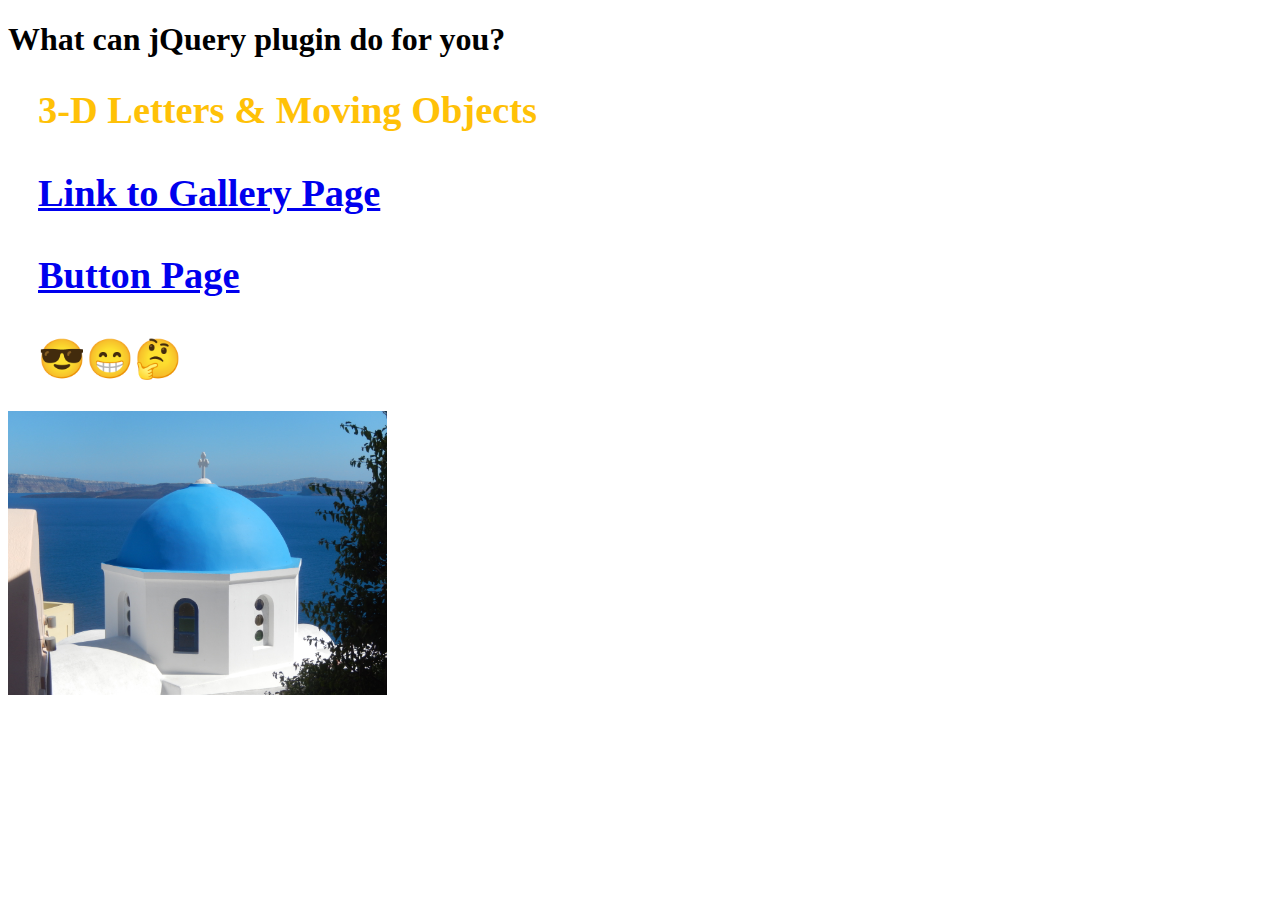
<file: index.html>
<!DOCTYPE html>
<!-- Students: Please use this week's project for Week 7: Assignment 7: jQuery Plugin Promotional Site. 
     You will need to replace the contents of this HTML file with your own work, 
     and create any other files, if any, required for the assignment.
     When you are done, be certain to submit the assignment in both Repl.it and Canvas to be graded. -->
<html lang="en">
  <head>
    <meta charset="utf-8">
    <meta name="viewport" content="width=device-width">
    <title>CS50C Week07</title>
    <script src="https://code.jquery.com/jquery-3.6.0.min.js" integrity="sha256-/xUj+3OJU5yExlq6GSYGSHk7tPXikynS7ogEvDej/m4=" crossorigin="anonymous"></script>
      <!--3. Load CSS-->
      <!-- Slider CSS -->
      <link rel="stylesheet" href="my_style.css">
  </head>
  <body>
  <header>
    <h1>What can jQuery plugin do for you?</h1>
</header>
<div>
 <h2>
	<span data-z data-z-layers="3" data-z-depth="0.5em">3-D Letters &amp Moving Objects</span>
  <a href="gallery.html"><p data-z data-z-layers="20" data-z-depth="30px">Link to Gallery Page</p></a>
  <a href="button.html"><p data-z data-z-layers="20" data-z-depth="30px">Button Page</p></a>
  <span data-z data-z-layers="20" data-z-depth="30px">😎😁🤔</span>
</h2>
<span data-z data-z-depth="40px">
   <img width="150" height="120" src="img/dome.jpg" alt="Greek Church">
</span>
  </div> 
   <script src="https://bennettfeely.com/ztext/js/ztext.min.js"></script>
  </body>
</html>
</file>
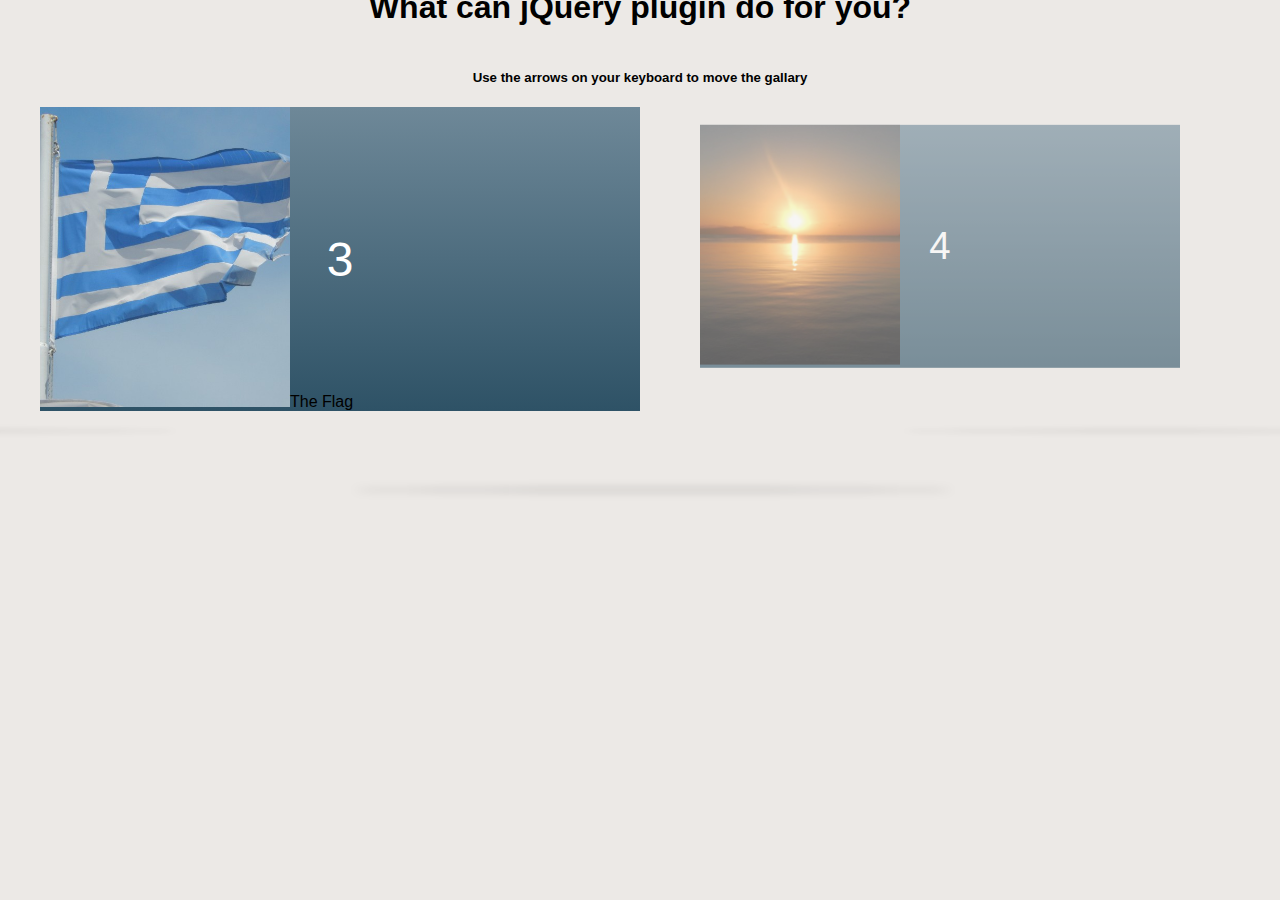
<file: gallery.html>
<!DOCTYPE html>
<!-- Students: Please use this week's project for Week 7: Assignment 7: jQuery Plugin Promotional Site. 
     You will need to replace the contents of this HTML file with your own work, 
     and create any other files, if any, required for the assignment.
     When you are done, be certain to submit the assignment in both Repl.it and Canvas to be graded. -->
<html lang="en">
  <head>
    <meta charset="utf-8">
    <meta name="viewport" content="width=device-width">
    <title>CS50C Week07</title>
    <!-- jQuery -->
<script src="https://code.jquery.com/jquery-3.3.1.min.js" integrity="sha384-tsQFqpEReu7ZLhBV2VZlAu7zcOV+rXbYlF2cqB8txI/8aZajjp4Bqd+V6D5IgvKT" crossorigin="anonymous"></script> 
<link href="slider.css" rel="stylesheet" type="text/css">
      <link rel="stylesheet" href="my_style.css">
      
  </head>
  <body>
  <header>
    <h1>What can jQuery plugin do for you?</h1>
</header>
<h5>Use the arrows on your keyboard to move the gallary</h5>
<div class="card-carousel">
  <div class="my-card"><img src="img/area_md.jpg" alt="The Area"></div>
  <div class="my-card"><img src="img/dome_md.jpg" alt="The Church"></div>
  <div class="my-card"><img src="img/greek_flag_md.jpg" alt="Greek Flag"><span>The Flag</span></div>
  <div class="my-card"><img src="img/sunset_md.jpg" alt=""></div>
  <div class="my-card"><img src="img/greek_flag_md.jpg" alt="Sunset"></div>
  <div class="my-card"><img src="img/wheel_md.jpg" alt="The Wheel"></div>
</div>
<script>
   $num = $('.my-card').length;
$even = $num / 2;
$odd = ($num + 1) / 2;
 
if ($num % 2 == 0) {
  $('.my-card:nth-child(' + $even + ')').addClass('active');
  $('.my-card:nth-child(' + $even + ')').prev().addClass('prev');
  $('.my-card:nth-child(' + $even + ')').next().addClass('next');
} else {
  $('.my-card:nth-child(' + $odd + ')').addClass('active');
  $('.my-card:nth-child(' + $odd + ')').prev().addClass('prev');
  $('.my-card:nth-child(' + $odd + ')').next().addClass('next');
}
 
$('.my-card').click(function() {
  $slide = $('.active').width();
  console.log($('.active').position().left);
  
  if ($(this).hasClass('next')) {
    $('.card-carousel').stop(false, true).animate({left: '-=' + $slide});
  } else if ($(this).hasClass('prev')) {
    $('.card-carousel').stop(false, true).animate({left: '+=' + $slide});
  }
  
  $(this).removeClass('prev next');
  $(this).siblings().removeClass('prev active next');
  
  $(this).addClass('active');
  $(this).prev().addClass('prev');
  $(this).next().addClass('next');
});
 
 
// Keyboard nav
$('html body').keydown(function(e) {
  if (e.keyCode == 37) { // left
    $('.active').prev().trigger('click');
  }
  else if (e.keyCode == 39) { // right
    $('.active').next().trigger('click');
  }
});
 </script>
  </body>
  </html>
</file>
<file: my_style.css>
img {
  width: 30%;
  height: 30%;
}
h2 {
	font-size: 3vw;
	margin: 30px;
	color: #ffc107;
}

.z-text {
	animation: wobble 12s ease-in-out infinite;
	transform: rotateX(30deg) rotateY(-30deg);
}

.z-layer:nth-child(1) {
	color: rgb(252, 3, 156);
}

.z-layer:nth-child(2) {
	color: #023504;
}

.z-layer:nth-child(3) {
	color: #b53f59;
}

@keyframes wobble {
	0%,
	100% {
		transform: rotate3d(-1, 1, 0, 30deg);
	}
	25% {
		transform: rotate3d(1, 1, 0, 30deg);
	}
	50% {
		transform: rotate3d(1, -1, 0, 30deg);
	}
	75% {
		transform: rotate3d(-1, -1, 0, 30deg);
	}
}
.slider{
	width: 100%;
	height: 100%;
	overflow: hidden;
	position: relative;
}

.slide{
	width: 100%;
	height: 100%;
	top: 0;
	left: 0;
	float: left;
	position: absolute;
}
</file>
<file: slider.css>
html {
  
  display: flex;
  align-items: center;
  justify-content: center;
  background: #ece9e6;
 
}

html body {
  width: 100%;
  display: flex;
  align-items: center;
  justify-content: center;
  flex-direction: column;
  font-family: 'Quicksand', sans-serif;
  overflow-x: hidden;
  position: relative;
  top: -2.5rem;
}

html body .heading {
  text-align: center;
  color: #2e5266;
  margin-bottom: 3rem;
}

html body .heading h1 { margin-bottom: 0; }

html body .heading h6 { margin: 0; }

html body .heading p { margin: 0; }

html body .heading a {
  color: #2e5266;
  display: inline-block;
}

html body .heading a .fab {
  margin-right: 0.5rem;
  font-size: 1.5rem;
  padding: 0.5rem;
  margin-top: 0.5rem;
}

.card-carousel {
  display: flex;
  align-items: center;
  justify-content: center;
  position: relative;
}

.card-carousel .my-card {
  width: 600px;
  position: relative;
  z-index: 1;
  -webkit-transform: scale(0.6) translateY(-2rem);
  transform: scale(0.6) translateY(-2rem);
  opacity: 0;
  cursor: pointer;
  pointer-events: none;
  background: #2e5266;
  background: linear-gradient(to top, #2e5266, #6e8898);
  transition: 1s;
}
.card-carousel .my-card img{
    width: 250px;
    height: 300px;
    object-fit: cover;
}

.card-carousel .my-card:after {
  content: '';
  position: absolute;
  height: 2px;
  width: 100%;
  border-radius: 100%;
  background-color: rgba(0,0,0,0.3);
  bottom: -5rem;
  -webkit-filter: blur(4px);
  filter: blur(4px);
}

.card-carousel .my-card:nth-child(0):before {
  content: '0';
  position: absolute;
  top: 50%;
  left: 50%;
  -webkit-transform: translateX(-50%) translateY(-50%);
  transform: translateX(-50%) translateY(-50%);
  font-size: 3rem;
  font-weight: 300;
  color: #fff;
}

.card-carousel .my-card:nth-child(1):before {
  content: '1';
  position: absolute;
  top: 50%;
  left: 50%;
  -webkit-transform: translateX(-50%) translateY(-50%);
  transform: translateX(-50%) translateY(-50%);
  font-size: 3rem;
  font-weight: 300;
  color: #fff;
}

.card-carousel .my-card:nth-child(2):before {
  content: '2';
  position: absolute;
  top: 50%;
  left: 50%;
  -webkit-transform: translateX(-50%) translateY(-50%);
  transform: translateX(-50%) translateY(-50%);
  font-size: 3rem;
  font-weight: 300;
  color: #fff;
}

.card-carousel .my-card:nth-child(3):before {
  content: '3';
  position: absolute;
  top: 50%;
  left: 50%;
  -webkit-transform: translateX(-50%) translateY(-50%);
  transform: translateX(-50%) translateY(-50%);
  font-size: 3rem;
  font-weight: 300;
  color: #fff;
}

.card-carousel .my-card:nth-child(4):before {
  content: '4';
  position: absolute;
  top: 50%;
  left: 50%;
  -webkit-transform: translateX(-50%) translateY(-50%);
  transform: translateX(-50%) translateY(-50%);
  font-size: 3rem;
  font-weight: 300;
  color: #fff;
}

.card-carousel .my-card:nth-child(5):before {
  content: '5';
  position: absolute;
  top: 50%;
  left: 50%;
  -webkit-transform: translateX(-50%) translateY(-50%);
  transform: translateX(-50%) translateY(-50%);
  font-size: 3rem;
  font-weight: 300;
  color: #fff;
}

.card-carousel .my-card:nth-child(6):before {
  content: '6';
  position: absolute;
  top: 50%;
  left: 50%;
  -webkit-transform: translateX(-50%) translateY(-50%);
  transform: translateX(-50%) translateY(-50%);
  font-size: 3rem;
  font-weight: 300;
  color: #fff;
}

.card-carousel .my-card:nth-child(7):before {
  content: '7';
  position: absolute;
  top: 50%;
  left: 50%;
  -webkit-transform: translateX(-50%) translateY(-50%);
  transform: translateX(-50%) translateY(-50%);
  font-size: 3rem;
  font-weight: 300;
  color: #fff;
}

.card-carousel .my-card:nth-child(8):before {
  content: '8';
  position: absolute;
  top: 50%;
  left: 50%;
  -webkit-transform: translateX(-50%) translateY(-50%);
  transform: translateX(-50%) translateY(-50%);
  font-size: 3rem;
  font-weight: 300;
  color: #fff;
}

.card-carousel .my-card:nth-child(9):before {
  content: '9';
  position: absolute;
  top: 50%;
  left: 50%;
  -webkit-transform: translateX(-50%) translateY(-50%);
  transform: translateX(-50%) translateY(-50%);
  font-size: 3rem;
  font-weight: 300;
  color: #fff;
}

.card-carousel .my-card.active {
  z-index: 3;
  -webkit-transform: scale(1) translateY(0) translateX(0);
  transform: scale(1) translateY(0) translateX(0);
  opacity: 1;
  pointer-events: auto;
  transition: 1s;
}

.card-carousel .my-card.prev, .card-carousel .my-card.next {
  z-index: 2;
  -webkit-transform: scale(0.8) translateY(-1rem) translateX(0);
  transform: scale(0.8) translateY(-1rem) translateX(0);
  opacity: 0.6;
  pointer-events: auto;
  transition: 1s;
}
</file>
